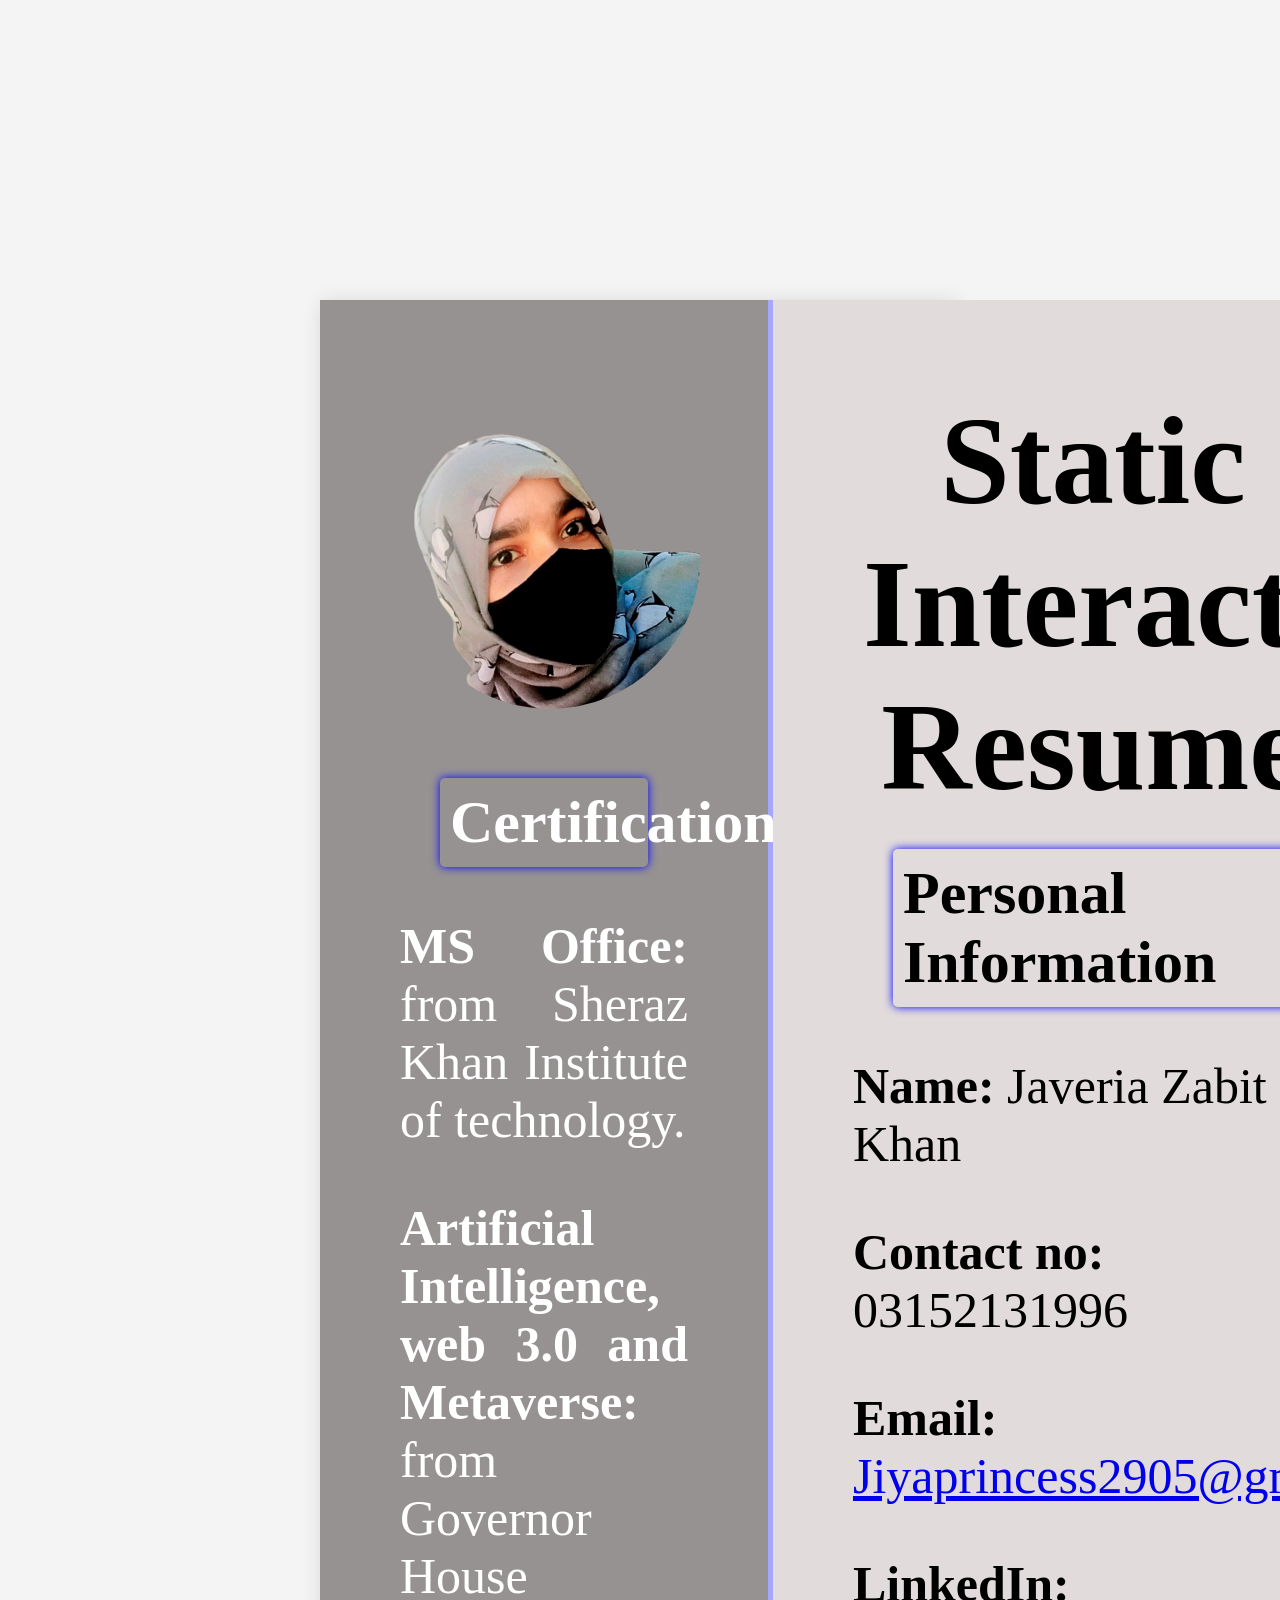
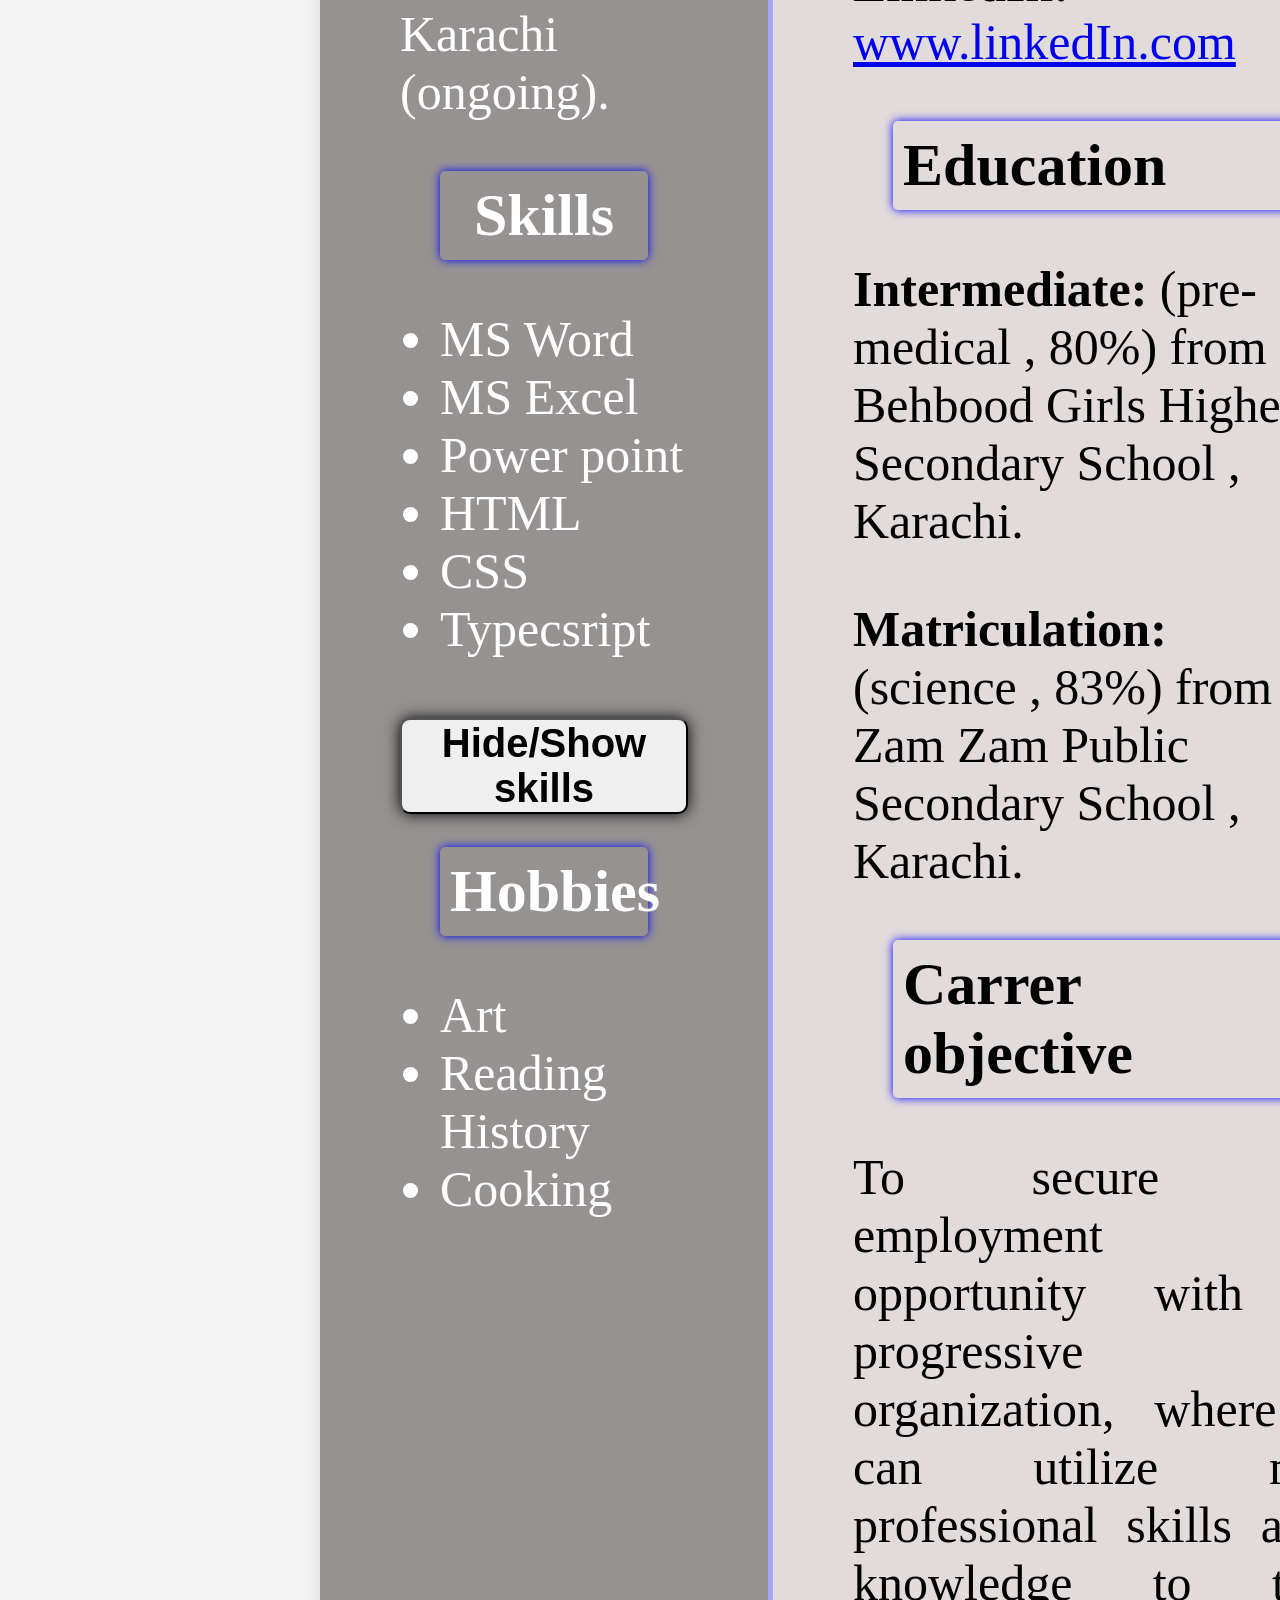
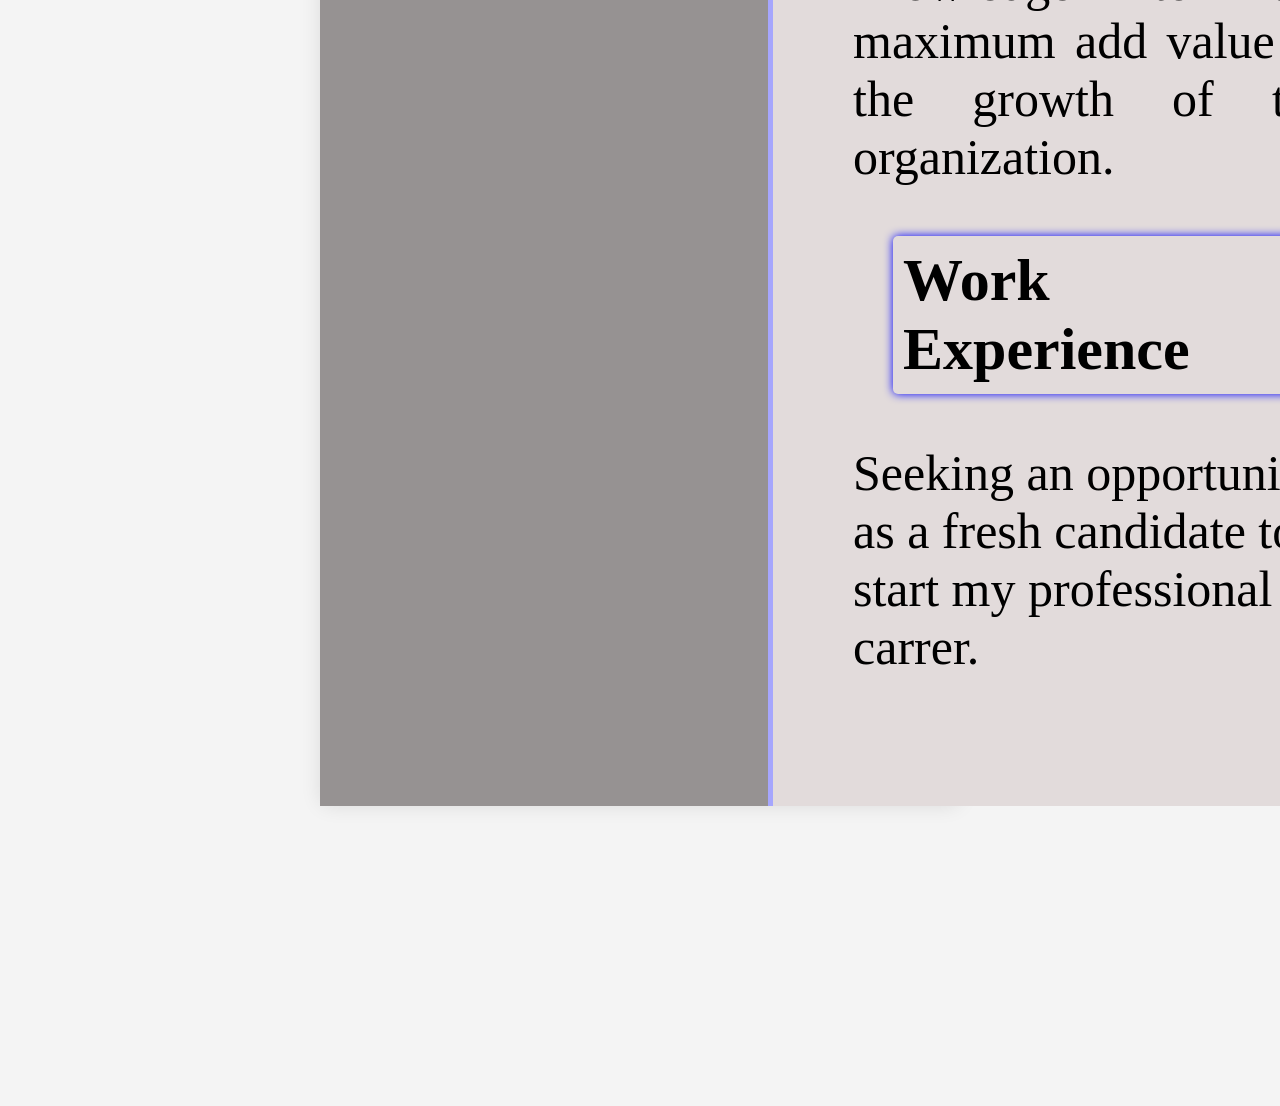
<file: index.html>
<!DOCTYPE html>
<html lang="en">
  <head>
    <meta charset="UTF-8" />
    <meta name="viewport" content="width=device-width, initial-scale=1.0" />
    <title>Static Interative Resume</title>
    <link href="./style.css" type="text/css" rel="stylesheet" />
  </head>
  <body>
    <div class="resume-container">
      <!--left section-->
      <div class="left-section">
        <img src="./file.png" alt="Profile picture" class="profile-picture" />

        <section id="certification">
          <h3 style="color: white">Certification</h3>
          <p style="text-align: justify; hyphens: auto">
            <b>MS Office:</b> from Sheraz Khan Institute of technology.
          </p>
          <p style="text-align: justify; hyphens: auto">
            <b>Artificial Intelligence, web 3.0 and Metaverse:</b> from Governor
            House Karachi (ongoing).
          </p>
        </section>
        

        <section id="skills">
          <h3 style="color: white">Skills</h3>
          <ul style="text-align: justify; hyphens: auto">
            <li>MS Word</li>
            <li>MS Excel</li>
            <li>Power point</li>
            <li>HTML</li>
            <li>CSS</li>
            <li>Typecsript</li>
          </ul>
        </section>
        <!--toggle button-->
        <button id="toggle-button"><b>Hide/Show skills</b></button>
        <br />

        <section id="hobbies">
          <h3 style="color: white">Hobbies</h3>
          <ul style="text-align: justify; hyphens: auto">
            <li>Art</li>
            <li>Reading History</li>
            <li>Cooking</li>
          </ul>
        </section>
        <br/>
      </div>
      <div class="right-section">
        <h1>Static Interactive Resume</h1>

        <section id="personal-info">
          <h3>Personal Information</h3>
          <p><b>Name:</b> Javeria Zabit Khan</p>
          <p><b>Contact no:</b> 03152131996</p>
          <p>
            <b>Email:</b>
            <a href="mailto:jiyaprincess2905@gmail.com"
              >Jiyaprincess2905@gmail.com</a
            >
          </p>
          <p>
            <b>LinkedIn:</b>
            <a
              href="https://www.linkedin.com/in/javeria-zabit-2594472b7"
              target="blank"
              >www.linkedIn.com</a
            >
          </p>
        </section>

        <section id="education">
          <h3>Education</h3>
          <p>
            <b>Intermediate:</b> (pre-medical , 80%) from Behbood Girls Higher
            Secondary School , Karachi.
          </p>
          <p>
            <b>Matriculation:</b> (science , 83%) from Zam Zam Public Secondary
            School , Karachi.
          </p>
        </section>

        <section id="objective">
          <h3>Carrer objective</h3>
          <p style="text-align: justify; hyphens: auto">
            To secure an employment opportunity with a progressive organization,
            where I can utilize my professional skills and knowledge to the
            maximum add value in the growth of the organization.
          </p>
        </section>

        <section id="experience">
          <h3>Work Experience</h3>
          <p>
            Seeking an opportunity as a fresh candidate to start my professional
            carrer.
          </p>
        </section>
      </div>
    </div>
    <script src="./script.js"></script>
  </body>
</html>
</file>
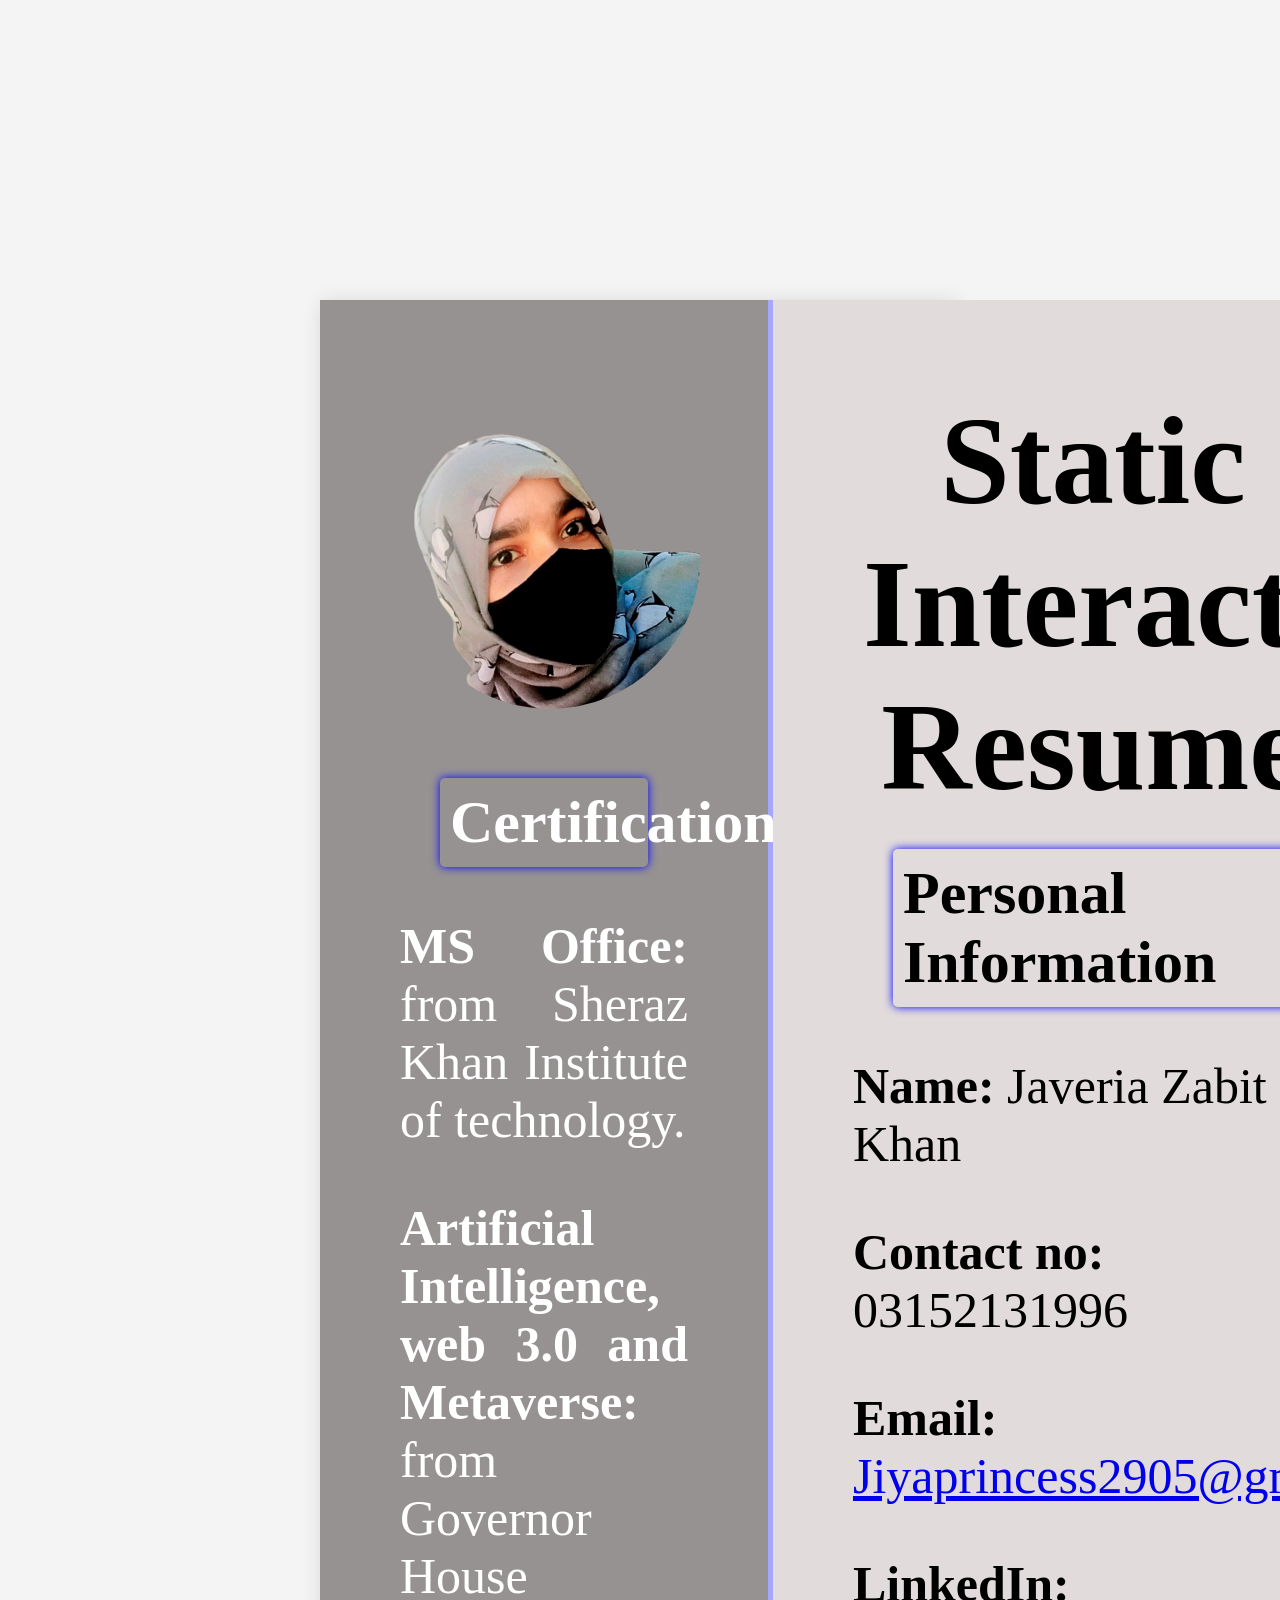
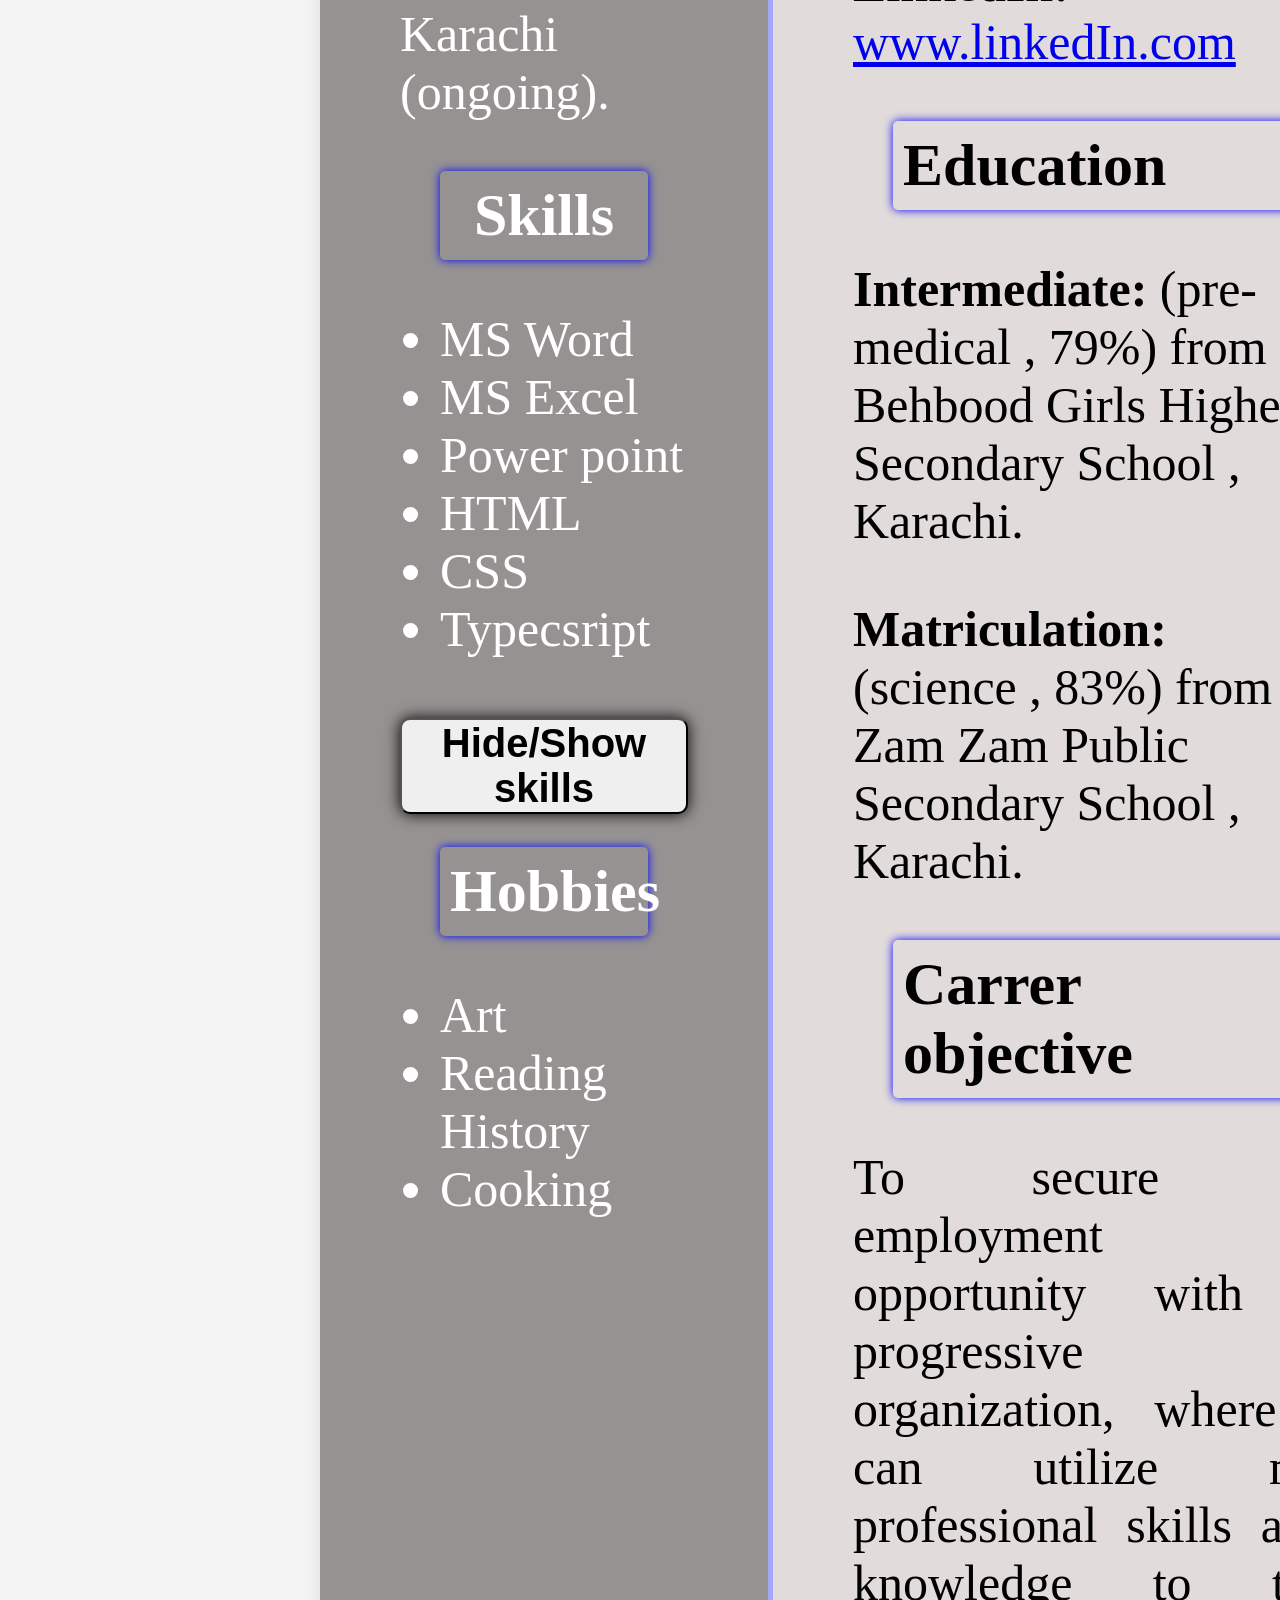
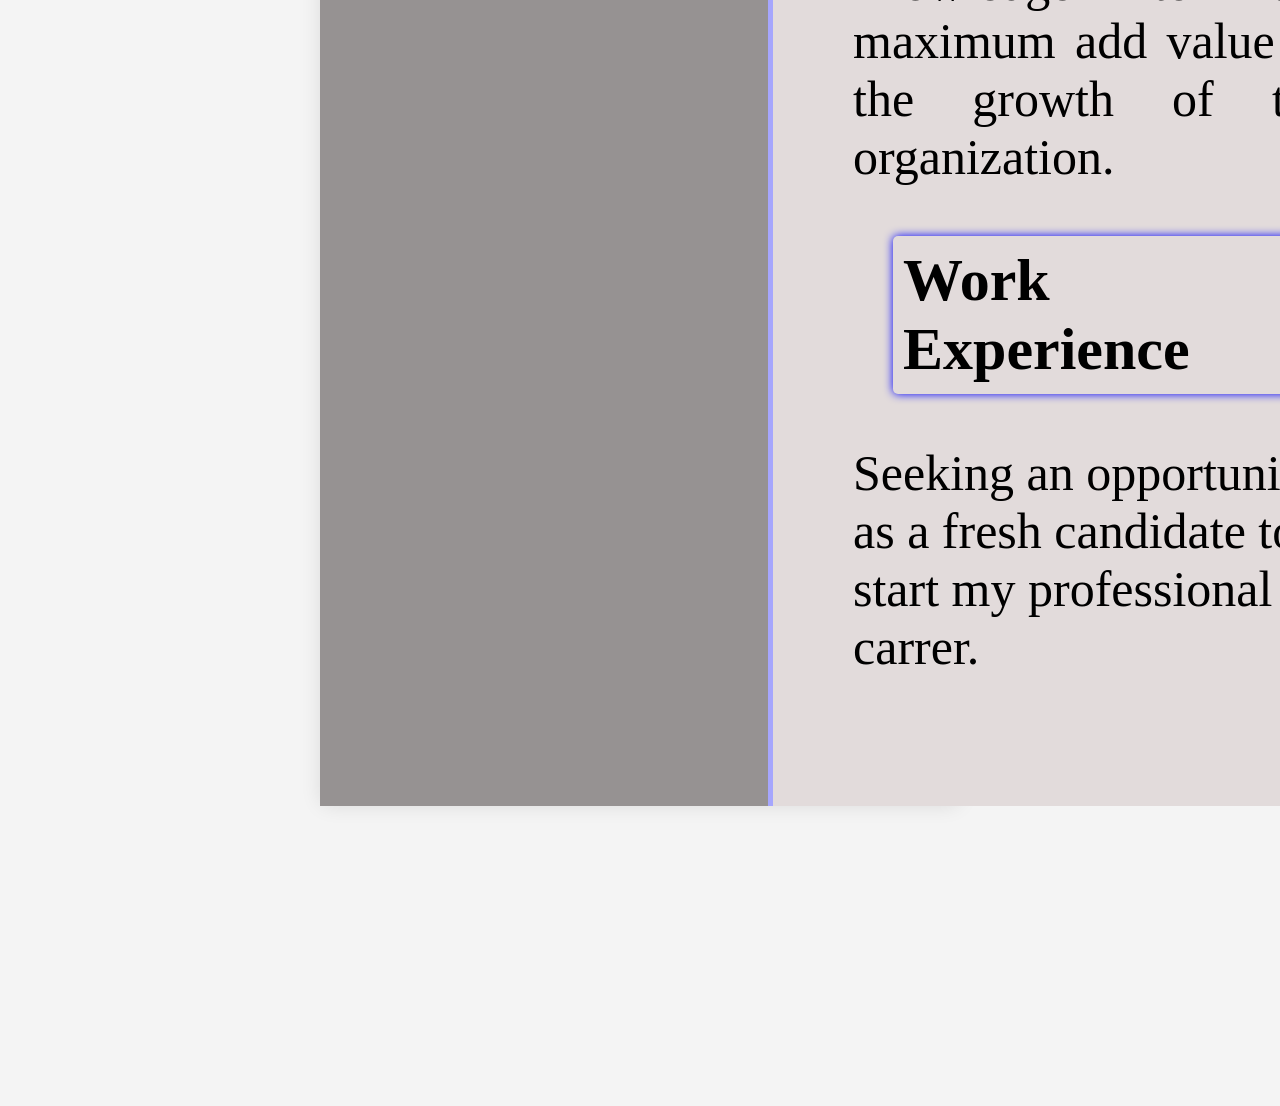
<file: script.html>
<!DOCTYPE html>
<html lang="en">
  <head>
    <meta charset="UTF-8" />
    <meta name="viewport" content="width=device-width, initial-scale=1.0" />
    <title>Static Interative Resume</title>
    <link href="./style.css" type="text/css" rel="stylesheet" />
  </head>
  <body>
    <div class="resume-container">
      <!--left section-->
      <div class="left-section">
        <img src="./file.png" alt="Profile picture" class="profile-picture" />

        <section id="certification">
          <h3 style="color: white">Certification</h3>
          <p style="text-align: justify; hyphens: auto">
            <b>MS Office:</b> from Sheraz Khan Institute of technology.
          </p>
          <p style="text-align: justify; hyphens: auto">
            <b>Artificial Intelligence, web 3.0 and Metaverse:</b> from Governor
            House Karachi (ongoing).
          </p>
        </section>
        

        <section id="skills">
          <h3 style="color: white">Skills</h3>
          <ul style="text-align: justify; hyphens: auto">
            <li>MS Word</li>
            <li>MS Excel</li>
            <li>Power point</li>
            <li>HTML</li>
            <li>CSS</li>
            <li>Typecsript</li>
          </ul>
        </section>
        <!--toggle button-->
        <button id="toggle-button"><b>Hide/Show skills</b></button>
        <br />

        <section id="hobbies">
          <h3 style="color: white">Hobbies</h3>
          <ul style="text-align: justify; hyphens: auto">
            <li>Art</li>
            <li>Reading History</li>
            <li>Cooking</li>
          </ul>
        </section>
        <br/>
      </div>
      <div class="right-section">
        <h1>Static Interactive Resume</h1>

        <section id="personal-info">
          <h3>Personal Information</h3>
          <p><b>Name:</b> Javeria Zabit Khan</p>
          <p><b>Contact no:</b> 03152131996</p>
          <p>
            <b>Email:</b>
            <a href="mailto:jiyaprincess2905@gmail.com"
              >Jiyaprincess2905@gmail.com</a
            >
          </p>
          <p>
            <b>LinkedIn:</b>
            <a
              href="https://www.linkedin.com/in/javeria-zabit-2594472b7"
              target="blank"
              >www.linkedIn.com</a
            >
          </p>
        </section>

        <section id="education">
          <h3>Education</h3>
          <p>
            <b>Intermediate:</b> (pre-medical , 79%) from Behbood Girls Higher
            Secondary School , Karachi.
          </p>
          <p>
            <b>Matriculation:</b> (science , 83%) from Zam Zam Public Secondary
            School , Karachi.
          </p>
        </section>

        <section id="objective">
          <h3>Carrer objective</h3>
          <p style="text-align: justify; hyphens: auto">
            To secure an employment opportunity with a progressive organization,
            where I can utilize my professional skills and knowledge to the
            maximum add value in the growth of the organization.
          </p>
        </section>

        <section id="experience">
          <h3>Work Experience</h3>
          <p>
            Seeking an opportunity as a fresh candidate to start my professional
            carrer.
          </p>
        </section>
      </div>
    </div>
    <script src="index.js"></script>
  </body>
</html>
</file>
<file: style.css>
body{
    background-color: #f4f4f4;
    font-family:Arial,;
    padding: 300px;
    margin:0;
}
h1{
    font-size: 125px;
    margin:10px ;
    margin-bottom: 30px;
    text-align: center;
}

h3{
    font-size: 60px;
    padding: 10px;
    color: 2%;
    margin: 40px ;
    box-shadow: 0 0  10px blue;
    border-radius: 5px;
    margin-top: 5%;
    margin-bottom: 5%;

}
.resume-container{
    font-size: 50px;
    display: flex;
    background-color: white;
    width: 50vw;
    margin: 0 auto;
    border-radius: 10px;
    box-shadow: 0 0 20px rgba(0,0,0,0.1);
}
.profile-picture{
    width: 300px;
    height: 300px;
    margin-top: 10%;
    margin-bottom: 15%;
    border-radius: 100%;
}
.left-section{
    background-color: rgb(150, 146, 146);
    color:white;
    padding:80px;
    width: 45%;
    text-align: center;
    border-right: 5px solid rgb(166, 166, 253);
    
}

.right-section{
    padding: 80px;
    width:75% ;
    background-color: rgb(226, 219, 219) ;
}
button{
    font-size: 40px;
    font-family: Arial, sans-serif;
    border-radius: 10px;
    box-shadow: 0 0 15px black;
    cursor: pointer;
    margin-top: 10px;
    margin-bottom: 18px;
}
button:hover{
    background-color: #ff737c;
}
@media only screen and (max-width:370px){
    body{
        padding:10px;
    }
    h1{
        font-size: 20px;
        margin:5px ;
        margin-bottom: 5px;
    }
    h3{
        font-size: 10px;
        padding: 2px;
        color: 0%;
        margin: 10px ;
        box-shadow: 0 0  5px blue;
        border-radius: 2px;
        margin-top: 2%;
        margin-bottom: 2%;
    }
    .resume-container{
        font-size: 10px;
        width: 70vw;
        margin: 0 auto;
        border-radius: 10px;
        box-shadow: 0 0 10px rgba(0,0,0,0.1);
    }
    .profile-picture{
        width: 50px;
        height:50px;
        margin-top: 4%;
        margin-bottom: 6%;
        border-radius: 2%;
    }
    .left-section{
        padding: 10px;
        width: 75%;
        border-right: 3px solid rgb(166, 166, 253);
    }
    .right-section{
        padding: 10px;
        width:75% ;
    }
    button{
        font-size: 8px;
        border-radius: 10px;
        box-shadow: 0 0 8px black;
        margin-top: 4px;
        margin-bottom: 9px;
    }
}
</file>
